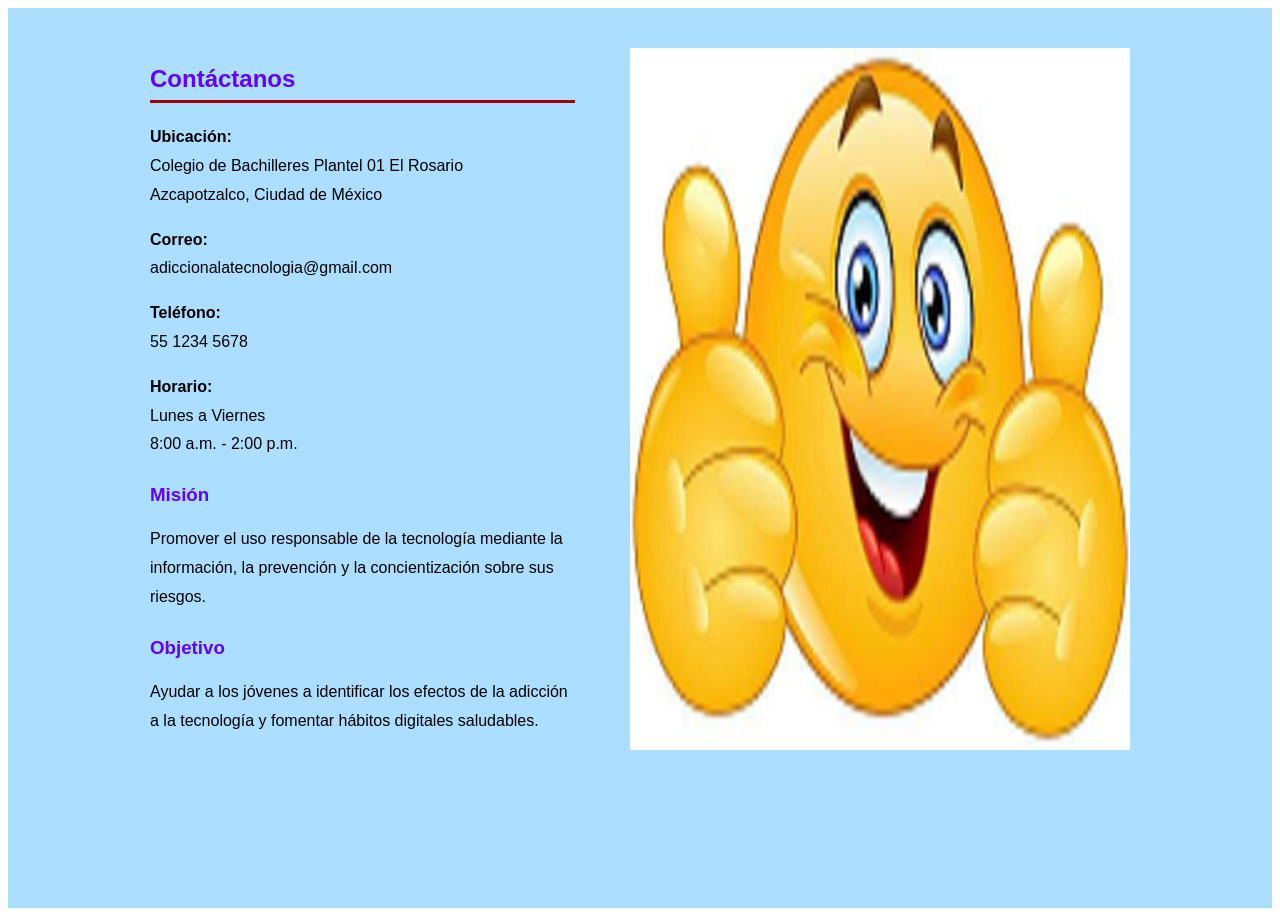
<file: contactanos.html>
<!DOCTYPE html>
<html lang="es">
<head>
    <meta charset="UTF-8">
    <title>Contáctanos</title>
    <link rel="stylesheet" href="estilo.css">
</head>
<body>

<section class="contacto">
    <div class="contenedor">

        <div class="info-contacto">
            <h2>Contáctanos</h2>

            <p><strong> Ubicación:</strong><br>
            Colegio de Bachilleres Plantel 01 El Rosario<br>
            Azcapotzalco, Ciudad de México</p>

            <p><strong>Correo:</strong><br>
            adiccionalatecnologia@gmail.com</p>

            <p><strong> Teléfono:</strong><br>
            55 1234 5678</p>

            <p><strong> Horario:</strong><br>
            Lunes a Viernes<br>
            8:00 a.m. - 2:00 p.m.</p>

            <h3>Misión</h3>
            <p>
                Promover el uso responsable de la tecnología mediante la información,
                la prevención y la concientización sobre sus riesgos.
            </p>

            <h3>Objetivo</h3>
            <p>
                Ayudar a los jóvenes a identificar los efectos de la adicción a la
                tecnología y fomentar hábitos digitales saludables.
            </p>
        </div>

                <img src="imagen/feliz.png" style="float: center; margin-left:15px;">
        </div>

    </div>
</section>

</body>
</html>
</file>
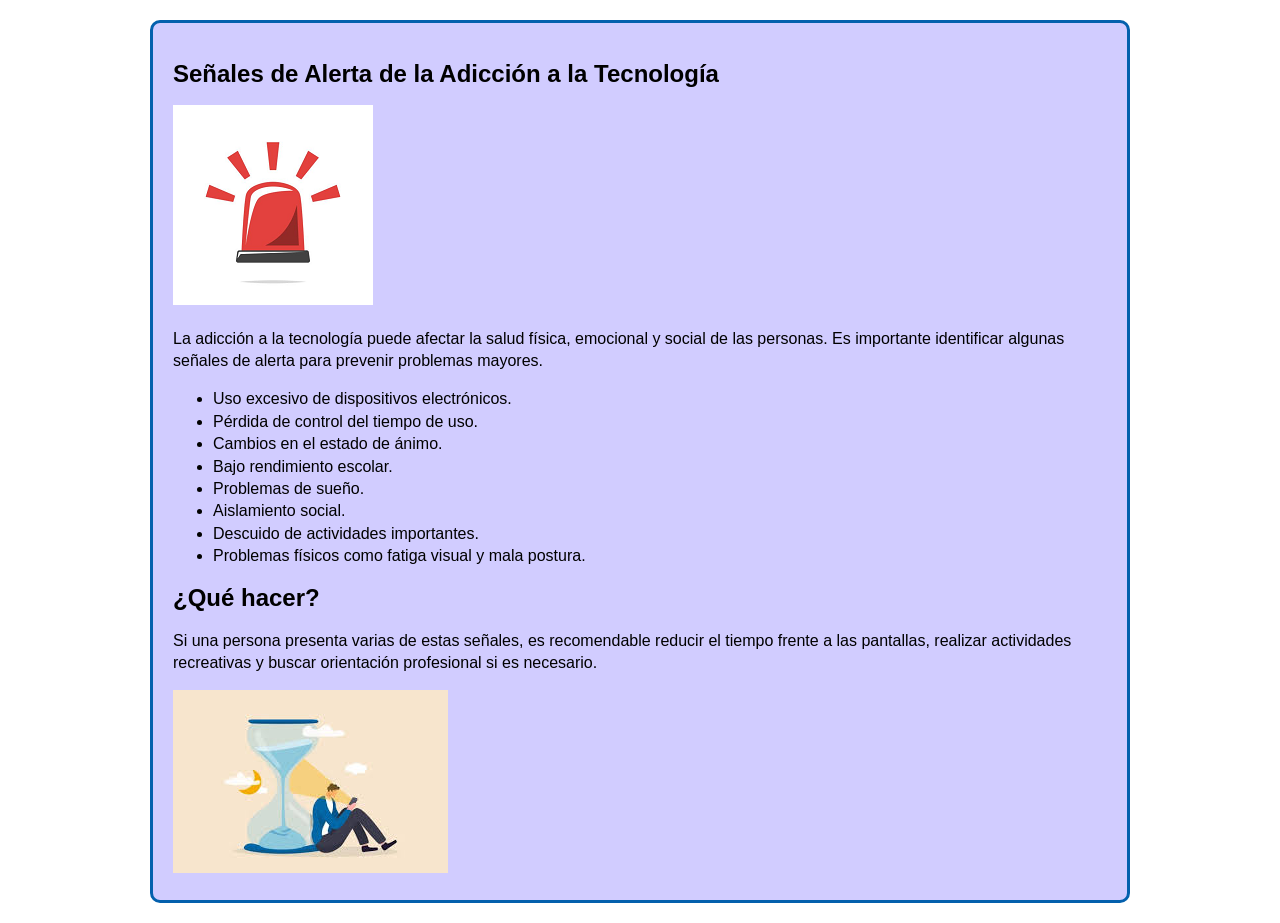
<file: señales.html>
<!DOCTYPE html>
<html lang="es">
<head>
    <meta charset="UTF-8">
    <title>Señales de Alerta</title>
    <link rel="stylesheet" href="estilo.css">
</head>
<body>

<section class="contenedor">
    <div class="senales">
        <div class="cuadro-info">

    <h1>Señales de Alerta de la Adicción a la Tecnología</h1>

    <img src="imagen/alerta.png" alt="Señales de alerta">

    <p>
        La adicción a la tecnología puede afectar la salud física,
        emocional y social de las personas. Es importante identificar
        algunas señales de alerta para prevenir problemas mayores.
    </p>

    <ul>
        <li>Uso excesivo de dispositivos electrónicos.</li>
        <li>Pérdida de control del tiempo de uso.</li>
        <li>Cambios en el estado de ánimo.</li>
        <li>Bajo rendimiento escolar.</li>
        <li>Problemas de sueño.</li>
        <li>Aislamiento social.</li>
        <li>Descuido de actividades importantes.</li>
        <li>Problemas físicos como fatiga visual y mala postura.</li>
    </ul>

    <h2>¿Qué hacer?</h2>

    <p>
        Si una persona presenta varias de estas señales, es recomendable
        reducir el tiempo frente a las pantallas, realizar actividades
        recreativas y buscar orientación profesional si es necesario.
    </p>
    <img src="imagen/cuidad.png" alt="Señales de alerta">

</div>

</body>
</html>
</file>
<file: estilo.css>
*{
box-sizing:border-box;
}
body{
font-size:16px;
font-family: arial,helveltica,sans-serif;
line-height: 1.4em; 
}

.contenedor{
    width: 980px;
    margin: 0 auto;
}

.encabezado{ 
background: #2c2c2c; 
overflow: hidden;
}
.logo{
    float: left;
   position: relative;
    top: 15px; 
}
.encabezado nav{ 
float: right; 
}
.encabezado nav ul{ 
margin: 0;
padding: 0;
list-style: none;
}
.encabezado nav ul li{ 
display: inline-block;
/*background: red;*/
margin-right: -4px;
}
.encabezado nav ul li a{ 
display: block;
color: #fff;
padding: 28px;
border-left: 1px solid #696969;
text-decoration: none;
}
/*cambio de color*/
.encabezado nav ul li a:hover{ 
background: #575757;
}
/*------------------------------------
PRESENTACION
-------------------------------------*/ 
.presentacion{
  /*background: yellow;*/
  background: radial-gradient(280px at 25% 10%, #4C00FF, #B80000);
  overflow: hidden;
  border-bottom: 3px solid #044e8b; 
}  
.introduccion-presentacion{
    float: left;
}
.introduccion-presentacion h1{
    color: #fff;
    font-size: 2.625em;  /*16px  1em  42px  ?*/
    text-shadow: 1px 1px 0px #090909;
    text-align: center;
    margin-top: 70px;
    margin-bottom: 40px;
    margin-left: 20px;
   line-height: 0.7em; /*interlineado  */
} 
.introduccion-presentacion h1 span{
    color: #fff;
    font-size: 0.38em; /*42px = 2.62em 16px = ? =0.38*/
}
/*------------aprender------------mas*/
a.aprender-mas{
    font-size: 2.1875em;
    border: 1px solid #0d5c25;
    padding: 30px 50px;
    /*background: yellow;*/
    display: block;
    text-align: center;
    margin: 10px 40px;
    color: #fff;
    text-decoration: none;
    text-shadow: 3px 7px 0 #000;
    border-radius: 10px;
    background: linear-gradient(to top, #e65100, #e65100);
    box-shadow: 0 8px 0 0 #BA3B00,
                0 0 25px 5px #FFFFFF;
} 
a.aprender-mas:hover{
    background: linear-gradient(to top, #6F00FF, #6F00FF);
    box-shadow: 0 0 25px 5px #000;
}
.presentacion img{
    float: right;
    position: relative;
    top: 30px;
}
/*****************************************************************
/*------------Acceso-rapido------------*/
.acceso-rapido{
    background: linear-gradient(to right, #0f4c81, #1e88e5);
    overflow: hidden;
    border-bottom: 3px solid #fff;
}
.acceso-rapido h2 {
    color: #fff;
    font-size: 1.87em;
    text-shadow: 1px 1px 0 #000;
    text-align: center;
    border-bottom: 3px solid #fff;
    padding-bottom: 16px;
}
.acceso-rapido figure{
    display: inline-block;
    text-align: center;
    width: 25%;
    margin: 0 -4px 0 0;
    padding: 0px;
}
.acceso-rapido h3{
   font-size: 1.1875em;
    margin-top: 9px;
    margin-bottom: 20px; 
}
.acceso-rapido h3 a{
    color: #fff;
    text-shadow: 1px 1px 0 #000;
    font-weight: normal;
}
.acceso-rapido h3 a:hover{
    text-decoration: none;
}
/*---------bloque contenido----------*/
.bloque-contenido{
    overflow: hidden; /*2
    margin-top: 25px; /** complemenatario 6  **/
}
.bloque-contenido .contenedor{  /*3**/
    display: table;  */
}
.articulos { /** 1 **/
    /*float: left;  /*elim 3 */
    background: #DBFFEF;
    width: 65%; /*elimi  3*/
  display: table-cell;  /*3*/
  padding-right: 30px; /* 4*/
}
.articulos article{  /* 10   */
    margin-bottom: 10px;
}
.articulos h2{  /**4**/
    color: #444444;
    font-size: 1.625em;
    border-bottom: 3px solid #0460ad;
    padding-bottom: 25px;
}
.articulos img{  /**5**/
    float: right;
    margin-right: 10px;
    position: relative; /*  10  */
    top: 5px;           /*   10 */
}
.articulos article h1{  /**6**/
    font-size: 1.25em;  /*20/16 = 1.25em*/
    /*margin: 0; ** 8  *** quitar 8 poner 9*/
    margin: 8px 0 8px 0;  /*** 9 ****/
}
.articulos article h1 a{  /**7**/ 
    color: #444444;  /*HTML incluir href*/
    text-decoration: none;
}
.articulos article h1 a:hover{  /**8**/ 
    text-decoration: underline;
}
.articulos article p{  /** 9 **/ 
    margin: 0;
    text-align: justify;
    font-size: 0.875em; /*** 14/16 = 0.875 ***/
}
.complementario{    /*   1  */
    background: #3544E8;
    width: 35%; 
    display: table-cell; 
    padding: 0 20px 20 px; /***2**laterales sup e inf*/
}
.complementario h2{   /** 2  **/
    font-size: 1.625em;  /* 26/16 em*/ 
    color: #fff;
    font-weight: normal;
    text-align: center;
}
.complementario ul{   /** 3  **/
    margin: 0;
    padding: 0;
    list-style: none;
}
.complementario ul li{ /*** 4 ***/
    background: url("imagen/icon.png") no-repeat left center;
    padding-left: 24px;
    margin-bottom: 8px;
}
.complementario ul li a{ /*** 5 ***/
    color: #fff;
    text-decoration: none;
}
.complementario ul li a:hover{ /*** 6 ***/
    color: red;
    text-decoration: underline; /* ir a bloque-conteniodo*/
}
/***********************************************************************/
/************** suscripcion */
.suscripcion{  /**1***/
    overflow: hidden;
    border: 1px solid red;  /**2 *** elim**/
    background: #eeeeee;   /***2***/
    margin-top: 20PX;  /*** 2  B  ****/
}
.suscripcion h2{ /***2***/
    float: left;
    font-size: 1.625em; /*26/16  */
    color: #444444;
    font-weight: normal;
}
.suscripcion form{  /***2***/
    float: right;
    position: relative; /** 2 a ***/
    top: 20px;   /***  2  a   ****/
}
.suscripcion form input{   /***3  ***/
    border: 1px solid #cccccc;
    padding: 10px;
}
.suscripcion form input[type="submit"]{ /*** 4   ***/
    border: 1px solid #22314d;
    padding: 10px;
    background: #0460ad;
    color: #fff;
    text-shadow: 1px 1px 0 #000;
    box-shadow: 0 -1px 0px 0 #93badc insert;
}
.suscripcion form input[type="submit"]:hover{ /*** 5   ***/
    background: #21bc4d;
}
/***********pie de pagina**************/
.piedepagina{   /**1 **/
    background: #444444;
    padding: 20px 0; /*** 7  c  */
}
.piedepagina .contenedor{   /**2  **/
    display: table;
}
.piedepagina small{  /***3  ***/
    display: table-cell;
    background: red;  /*  elim  7 a **/
    color: #fff;  /** 4 **/
}
.piedepagina nav{ /**** 4  ***/
    display: table-cell;
    background: blue;  /*** elim 7 b ***/
    text-align: right; /***6  **/
}
.piedepagina nav ul{ /**** 5 ***/
    margin: 0;
    padding: 0;
    list-style: none;
}
.piedepagina nav ul li{ /**** 6 ***/
    display: inline-block;
    padding-left: 10px;  /** 7  d ****/
}
.piedepagina nav ul li a{ /**** 7 ***/
    color: #fff;
    text-decoration: none;
}
.piedepagina nav ul li a:hover{ /**** 7 ***/
    color: #ffff00;
    text-decoration: underline;
}
/*************Redes sociales***************/
.social{
    position: fixed;
    top: 30%;
    right: 0;
}
.social a{
    display: block;
    margin-bottom: 4px;
    opacity: 0.8;
}
.social a:hover{
    opacity: 1;
}
.social img{
    border-radius: 50%;
    display: block;
}
/* CONTACTANOS */

.contacto{
    background: #ABDEFF;
    padding: 40px 0;
    min-height: 100vh;
}

.contacto .contenedor{
    display: flex;
    justify-content: space-between;
    gap: 40px;
}

.info-contacto{
    width: 45%;
}

.formulario-contacto{
    width: 55%;
}

.contacto h2{
    color: #6300FF;
    border-bottom: 3px solid #A10000;
    padding-bottom: 10px;
    margin-bottom: 20px;
}

.contacto h3{
    color: #6300FF;
    margin-top: 25px;
}

.info-contacto p{
    line-height: 1.8em;
    margin-bottom: 15px;
}
.senales{
    .cuadro-info{
    border: 3px solid #0460ad; /* grosor, tipo y color */
    padding: 20px;             /* espacio interno */
    margin: 20px auto;         /* separación exterior */
    border-radius: 10px;       /* esquinas redondeadas */
    background: #D1CCFF;       /* color de fondo */
}
}
</file>
